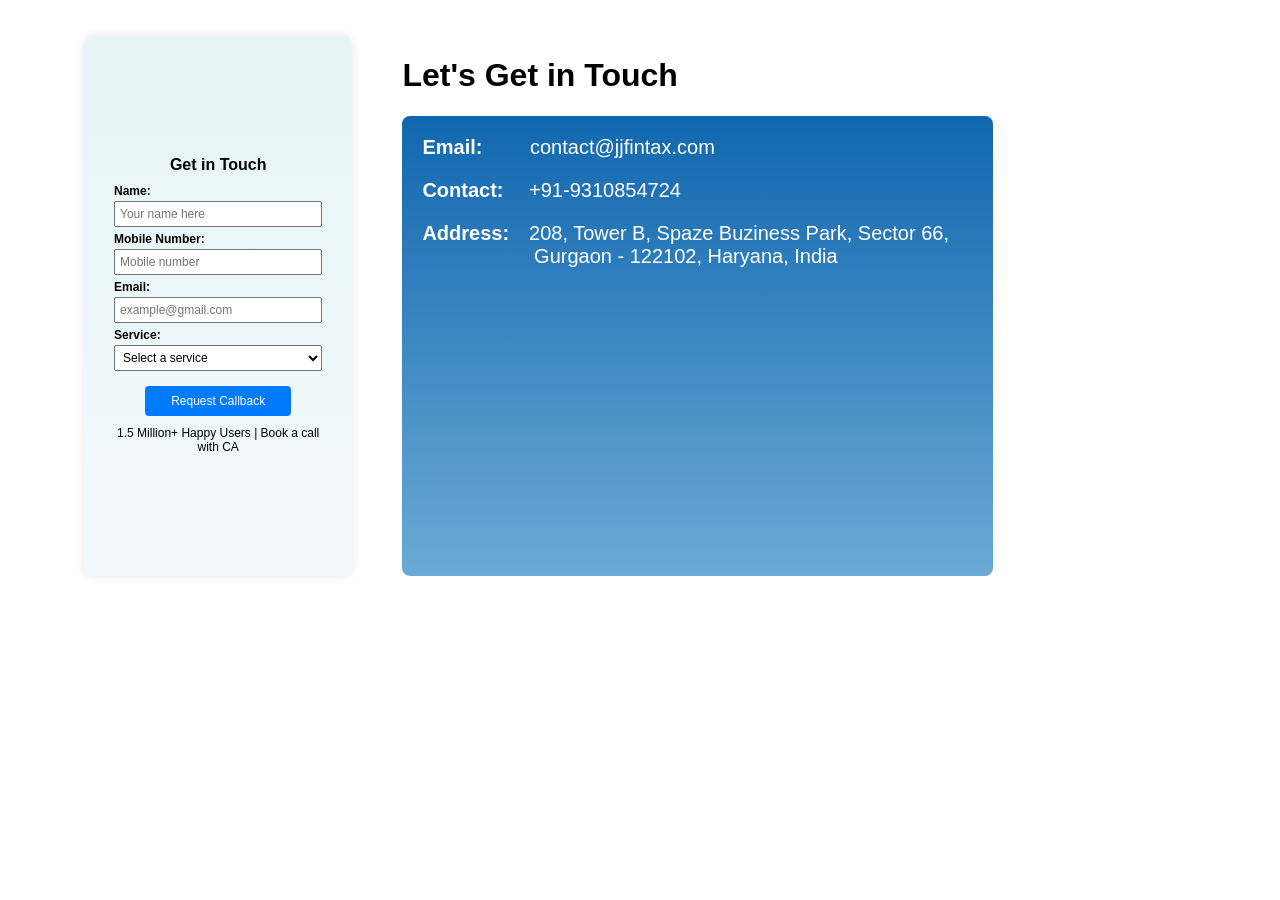
<file: contact_us_1.html>
<!DOCTYPE html>
<html lang="en">
<head>
    <meta charset="UTF-8">
    <meta name="viewport" content="width=device-width, initial-scale=1.0">
    <title>ITR Form</title>
 
    <style>
        body {
            font-family: Arial, sans-serif;
            margin: 0;
            padding: 0;
            background-color: white;
        }

        .containerForm {
            display: flex;
            flex-wrap: wrap;
            align-items: stretch;
            padding: 20px;
            max-width: 100%;
            box-sizing: border-box;
            margin-left: 5%;
            margin-right: 8%;
        }

         .contact-form {
            width: 100%;
            max-width: 25%;
            height: 60vh;
            padding: 30px;
            box-shadow: 0 0 10px rgba(0, 0, 0, 0.1);
            background: linear-gradient(180deg, #E6F4F7 0%, rgba(230, 244, 247, 0.5) 100%);
            margin-right: 50px;
            box-sizing: border-box;
            border-radius: 8px;
            overflow: hidden;
            display: flex;
            flex-direction: column;
            align-items: center;
            justify-content: center;
        } 

        .contact-form h1 {
            font-size: 16px;
            margin-bottom: 10px;
            text-align: center;
        }

         .form-group {
            margin-bottom: 5px;
            width: 100%;
        }

        .form-group label {
            display: block;
            margin-bottom: 3px;
            font-size: 12px;
        } 

         .form-group input,
         .form-group select {
            width: 100%;
            padding: 4px;
            box-sizing: border-box;
            font-size: 12px;
        }

        .requestCallback {
            background-color: #007bff;
            color: #fff;
            border: none;
            padding: 8px 10px;
            font-size: 12px;
            cursor: pointer;
            border-radius: 4px;
            width: 70%; 
            text-align: center;
            margin-top: 10px; 
        }

         button:hover {
            background-color: #0056b3;
        } 

        .contact-form p {
            font-size: 12px;
            text-align: center;
            margin-top: 10px; 
        }

         .contact-info-container {
            width: 100%;
            max-width: 55%;
            padding: 0px;
            background-color: #e9ecef;
            box-shadow: 0 0 10px rgba(0, 0, 0, 0);
            box-sizing: border-box;
            border-radius: 8px;
            background-color: white;
            display: flex;
            flex-direction: column;
            justify-content: center;
            height: 60vh;
        } 

        .contact-info {
            padding: 20px 0px 0px 20px;
            background: linear-gradient(180deg, #1167AF 0%, #6BAAD5 100%);
            border-radius: 8px;
            color: #fff;
            flex-grow: 1;
            display: flex;
            flex-direction: column;
        }

        .contact-info p {
            margin: 0 0 20px;
            font-size: 20px;
        }

        .contact-info .label {
            font-weight: 700;
            margin-right: 20px;
        }

        .contact-info .value {
            font-weight: 400;
            display: inline;
        }

        .contact-info .address {
            display: flex;
        }

        .contact-info .address .label {
            display: inline-block;
            vertical-align: top;
            margin-right: 20px;
        }

        .contact-info .address .value {
            display: inline-block;
            padding-left: 5px;
            text-indent: -5px;
        }

        @media (max-width: 768px) {
            .container {
                flex-direction: column;
                align-items: center;
                margin-left: 0;
                margin-right: 0;
            }

            .contact-form,
            .contact-info-container {
                width: 100%;
                max-width: 100%;
                margin-right: 0;
                margin-bottom: 20px;
                height: auto; 
            }

            .contact-form h1,
            .contact-info-container h1 {
                font-size: 18px; 
            }

            .form-group label,
            .form-group input,
            .form-group select,
            button,
            .contact-info p {
                font-size: 14px;
                font-weight: 600;
            }

            .contact-info {
                padding: 20px;
            }
        }

         .map-container {
            width: 100%;
            height: 150px;
            overflow: hidden;
            position: relative;
            box-sizing: border-box;
            margin-top: 20px; 
        } 

        .map-container iframe {
            position: absolute;
            top: 0;
            left: 0;
            width: 100%;
            height: 100%;
            border: 0;
        }
    </style>
</head>

<body>
        <include src="includes/header.html"></include>
        <div class="ticker-wrap">
            <ul class="ticker" id="tickers"></ul>
        </div>
    <div class="containerForm">
        <form class="contact-form"  >
            <h1><b>Get in Touch</b></h1>
            <div class="form-group">
                <label for="name" style="font-weight: 600;">Name:</label>
                <input type="text" id="name" name="name" placeholder="Your name here" required>
            </div>
            <div class="form-group">
                <label for="mobile" style="font-weight: 600;">Mobile Number:</label>
                <input type="tel" id="mobile" name="mobile" placeholder="Mobile number" required>
            </div>
            <div class="form-group">
                <label for="email" style="font-weight: 600;">Email:</label>
                <input type="email" id="email" name="email" placeholder="example@gmail.com" required>
            </div>
            <div class="form-group">
                <label for="service" style="font-weight: 600;">Service:</label>
                <select id="service" name="service" required>
                    <option value="" disabled selected>Select a service</option>
                    <option value="consulting">Consulting</option>
                    <option value="development">Development</option>
                </select>
            </div>
            <button type="submit" class="requestCallback">Request Callback</button>
            <p>1.5 Million+ Happy Users | Book a call with CA</p>
        </form>
        <div class="contact-info-container">
            <h1>Let's Get in Touch</h1>
            <div class="contact-info">
                <p><span class="label" style="margin-right: 42px;">Email:</span> <span class="value">contact@jjfintax.com</span></p>
                <p><span class="label">Contact:</span> <span class="value">+91-9310854724</span></p>
                <p class="address"><span class="label">Address:</span> <span class="value">208, Tower B, Spaze Buziness Park, Sector 66, Gurgaon - 122102, Haryana, India</span></p>
            </div>
        </div>
    </div>
    <div class="map-container">
        <iframe src="https://www.google.com/maps/embed?pb=!1m18!1m12!1m3!1d7002.094527607844!2d77.05102997583186!3d28.43102360300861!2m3!1f0!2f0!3f0!3m2!1i1024!2i768!4f13.1!3m3!1m2!1s0x390d33a0bc30e7fd%3A0x31b2a57b1c88b5d3!2sSpaze%20i-Tech%20Park!5e0!3m2!1sen!2sin!4v1624647958828!5m2!1sen!2sin&maptype=satellite" width="600" height="450" style="border:0;" allowfullscreen="" loading="lazy"></iframe>
    </div>

    <script>
        document.addEventListener('DOMContentLoaded', function() {
            const form = document.querySelector('.contact-form');
        
            form.addEventListener('submit', function(event) {
                event.preventDefault();
        
                const formData = new FormData(form);
                
                fetch('process_form.php', {
                    method: 'POST',
                    body: formData
                })
                .then(response => response.text())
                .then(result => {
                    alert(result);
                    form.reset(); 
                })
                .catch(error => {
                    console.error('Error:', error);
                    alert('An error occurred. Please try again.');
                });
            });
        });
        </script>
    

</body>

</html>
</file>
